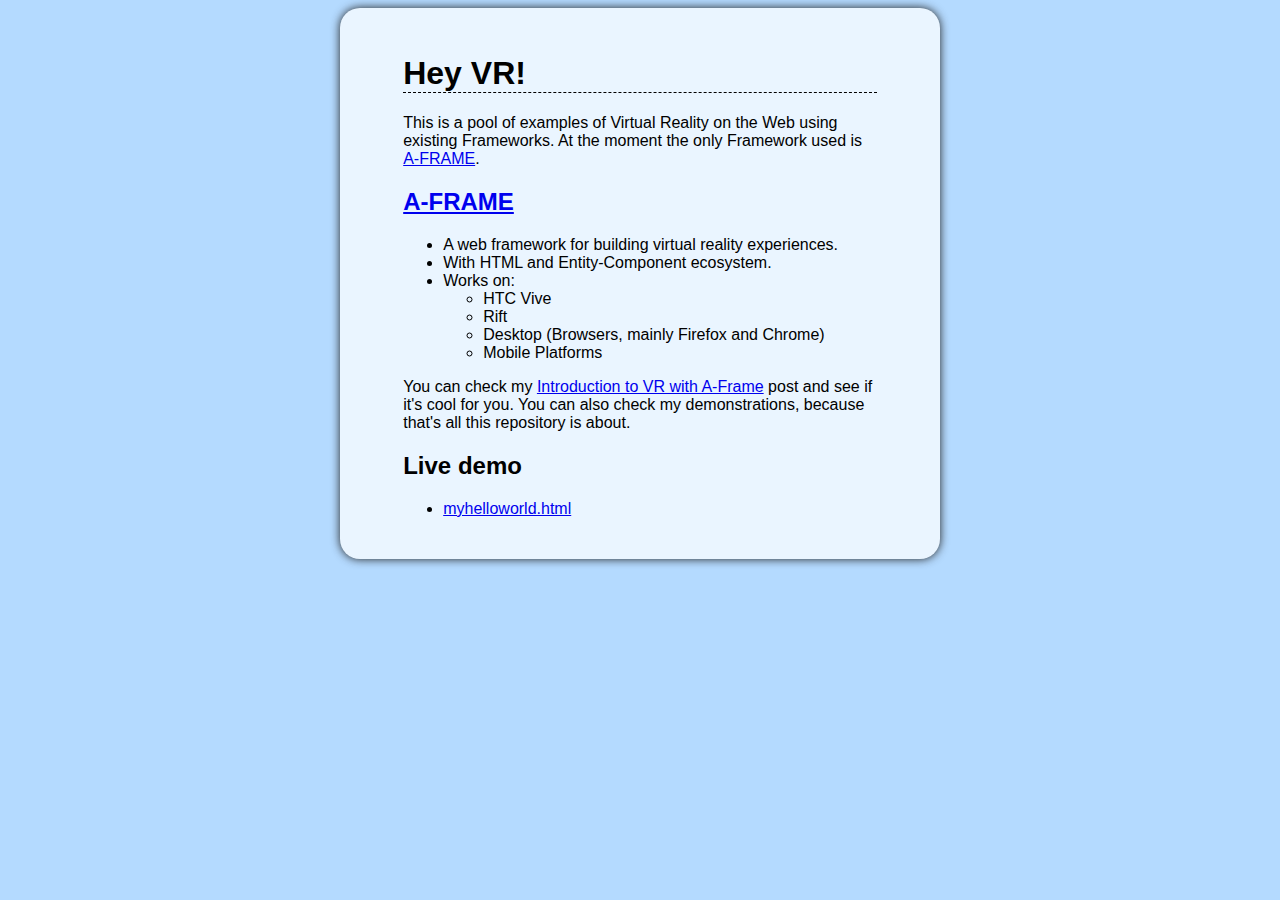
<file: index.html>
<!DOCTYPE html>
<html lang="en">
<head>
  <meta charset="UTF-8">
  <title>Hey VR!</title>
  <link rel="stylesheet" href="assets/css/home.css">
</head>
<body>
  <div class="wrap">
    <h1>Hey VR!</h1>
    <p>
      This is a pool of examples of Virtual Reality on the Web using existing Frameworks.
      At the moment the only Framework used is <a target="_blank" href="https://aframe.io">A-FRAME</a>.
    </p>

    <h2><a target="_blank" href="https://aframe.io">A-FRAME</a></h2>
    <ul>
      <li>A web framework for building virtual reality experiences.</li>
      <li>With HTML and Entity-Component ecosystem.</li>
      <li>Works on:
        <ul>
          <li>HTC Vive</li>
          <li>Rift</li>
          <li>Desktop (Browsers, mainly Firefox and Chrome)</li>
          <li>Mobile Platforms</li>
        </ul>
      </li>
    </ul>
    <p>
      You can check my <a href="https://medium.com/@sheldonled/virtual-reality-with-a-frame-fa4d656edee9" target="_blank">
      Introduction to VR with A-Frame</a> post
      and see if it's cool for you. You can also check my demonstrations, 
      because that's all this repository is about.
    <p>

    <h2>Live demo</h2>
    <ul>
      <li><a target="_blank" href="myhelloworld.html">myhelloworld.html</a></li>
    </ul>
  </div>
</body>
</html>
</file>
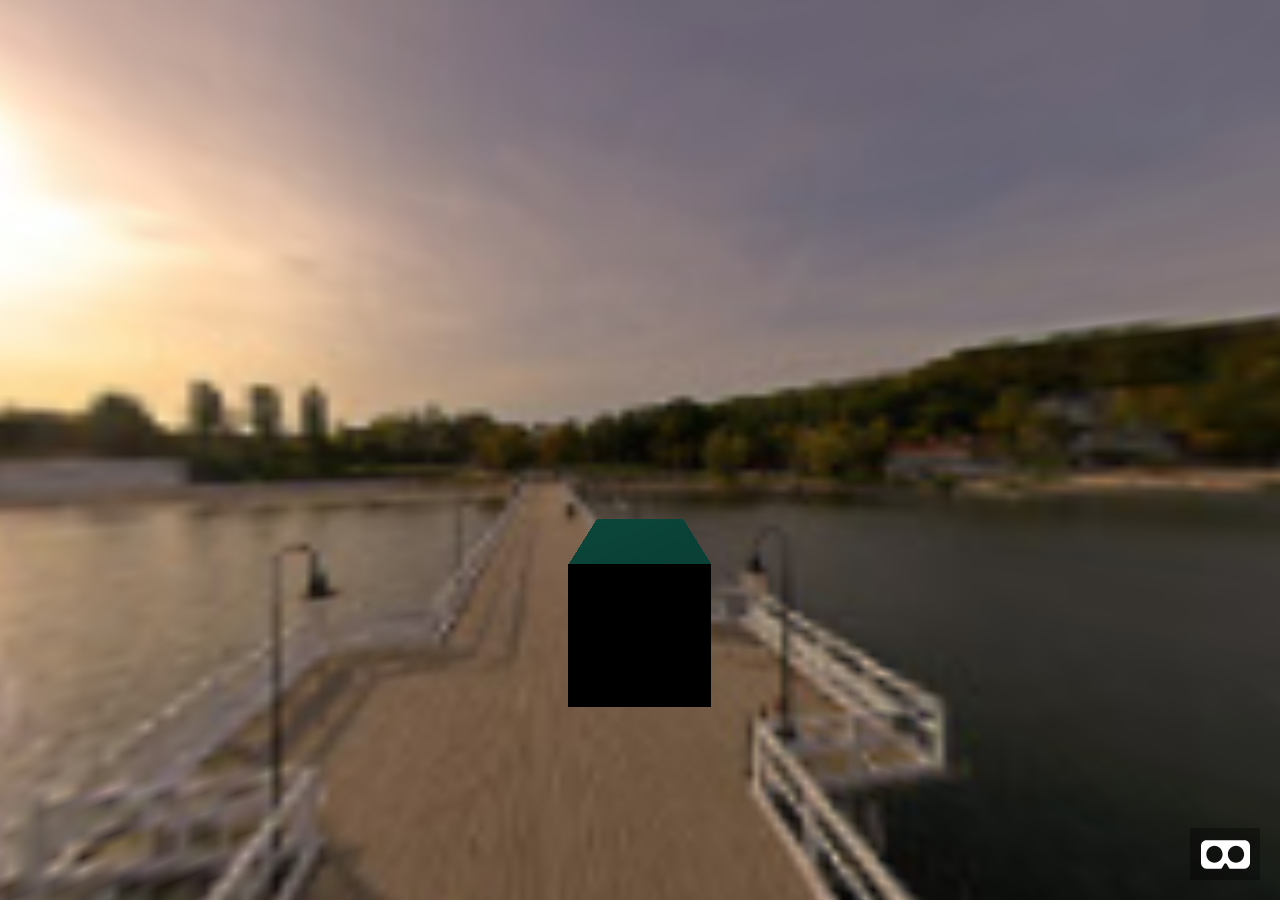
<file: myhelloworld.html>
<!DOCTYPE html>
<html lang="en">
<head>
  <meta charset="UTF-8">
  <title>My Hello World - A-FRAME</title>
</head>
<body>
  <a-scene>
    <!--a-sky color="#34495e"></a-sky-->
    <a-sky src="assets/img/image.jpg"></a-sky>
    <!-- Sphere representing the sun a-sphere position="-30 15 -25" color="red" width="2" height="2" depth="5"></a-sphere -->
    <a-box position="0 -1 -10" color="#16a085" width="2" height="2" depth="5"></a-box>
    <a-box position="10 -1 0" color="#16a085" width="5" height="2" depth="2"></a-box>
    <a-box position="-10 -1 0" color="#16a085" width="5" height="2" depth="2"></a-box>
    <a-box position="0 -1 10" color="#16a085" width="2" height="2" depth="5"></a-box>
    <a-light type="point" color="#FFF" position="-30 15 -25"></a-light>
</body>
<script src="assets/js/aframe.min.js"></script>
<!-- script src="https://aframe.io/releases/0.3.2/aframe.min.js"></script -->
</html>
</file>
<file: assets/css/home.css>
html {
  font-family: sans-serif;
  background-color: #B4DAFF;
  font-size: 1em;
}
.wrap {
  box-sizing: border-box;
  padding: 2% 5%;
  background-color: #eaf5ff;
  width: 95%;
  max-width: 600px;
  margin: 0 auto;
  border-radius: 20px;
  box-shadow: 0 0 10px #222;
}
h1 {
  font-size: 2em;
  border-bottom: 1px dashed black;
}
h2 {
  font-size: 1.5em
}
</file>
